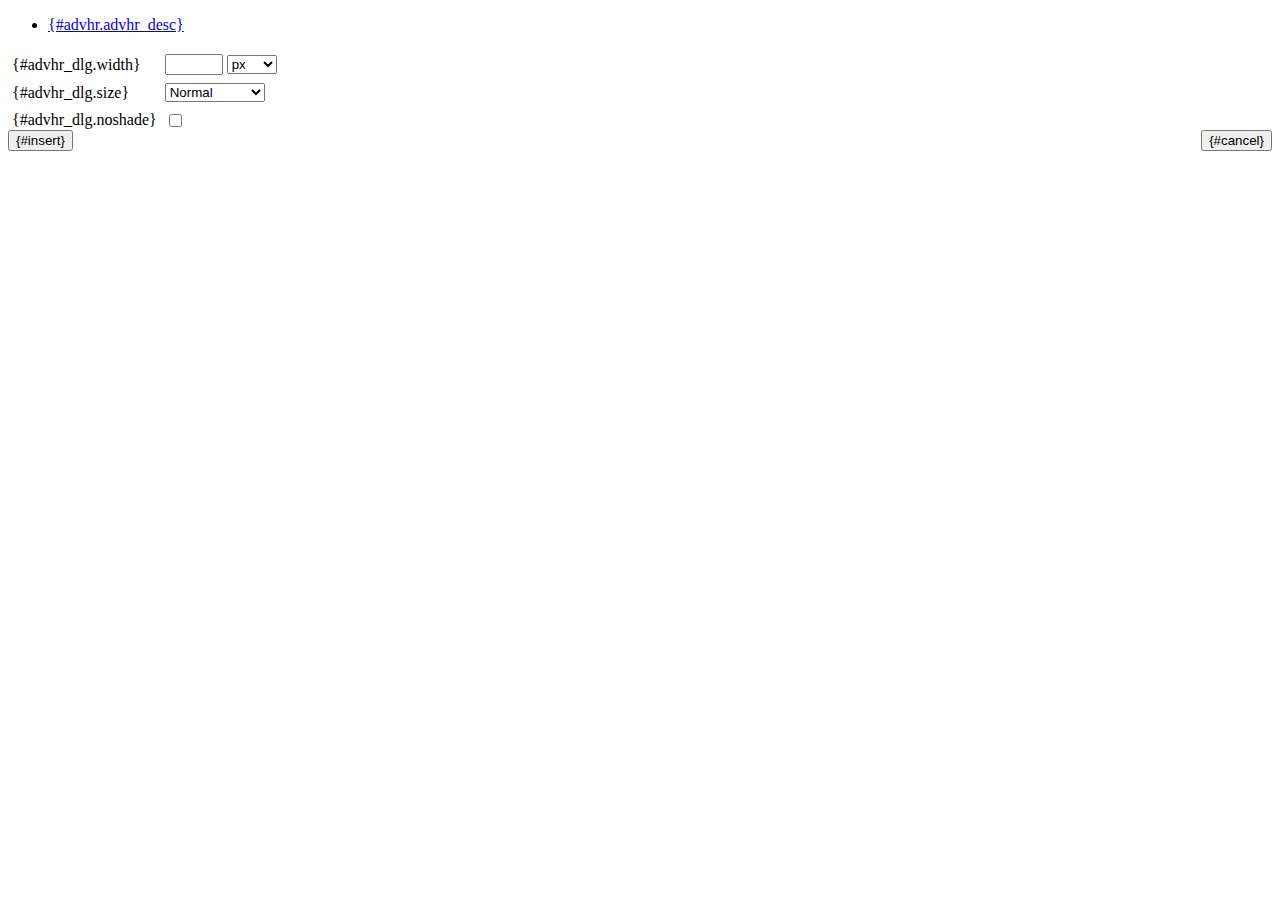
<file: public/tiny_mce/plugins/advhr/rule.htm>
<!DOCTYPE html PUBLIC "-//W3C//DTD XHTML 1.0 Strict//EN" "http://www.w3.org/TR/xhtml1/DTD/xhtml1-strict.dtd">
<html xmlns="http://www.w3.org/1999/xhtml">
<head>
	<title>{#advhr.advhr_desc}</title>
	<script type="text/javascript" src="../../tiny_mce_popup.js"></script>
	<script type="text/javascript" src="js/rule.js"></script>
	<script type="text/javascript" src="../../utils/mctabs.js"></script>
	<script type="text/javascript" src="../../utils/form_utils.js"></script>
	<link href="css/advhr.css" rel="stylesheet" type="text/css" />
	<base target="_self" />
</head>
<body>
<form onsubmit="AdvHRDialog.update();return false;" action="#">
	<div class="tabs">
		<ul>
			<li id="general_tab" class="current"><span><a href="javascript:mcTabs.displayTab('general_tab','general_panel');" onmousedown="return false;">{#advhr.advhr_desc}</a></span></li>
		</ul>
	</div>

	<div class="panel_wrapper">
		<div id="general_panel" class="panel current">
			<table border="0" cellpadding="4" cellspacing="0">
                    <tr>
                        <td><label for="width">{#advhr_dlg.width}</label></td>
                        <td nowrap="nowrap">
                            <input id="width" name="width" type="text" value="" class="mceFocus" />
                            <select name="width2" id="width2">
                                <option value="">px</option>
                                <option value="%">%</option>
                            </select>
                        </td>
                    </tr>
                    <tr>
                        <td><label for="size">{#advhr_dlg.size}</label></td>
                        <td><select id="size" name="size">
                            <option value="">Normal</option>
                            <option value="1">1</option>
                            <option value="2">2</option>
                            <option value="3">3</option>
                            <option value="4">4</option>
                            <option value="5">5</option>
                        </select></td>
                    </tr>
                    <tr>
                        <td><label for="noshade">{#advhr_dlg.noshade}</label></td>
                        <td><input type="checkbox" name="noshade" id="noshade" class="radio" /></td>
                    </tr>
            </table>
		</div>
	</div>

	<div class="mceActionPanel">
		<div style="float: left">
			<input type="submit" id="insert" name="insert" value="{#insert}" />
		</div>

		<div style="float: right">
			<input type="button" id="cancel" name="cancel" value="{#cancel}" onclick="tinyMCEPopup.close();" />
		</div>
	</div>
</form>
</body>
</html>
</file>
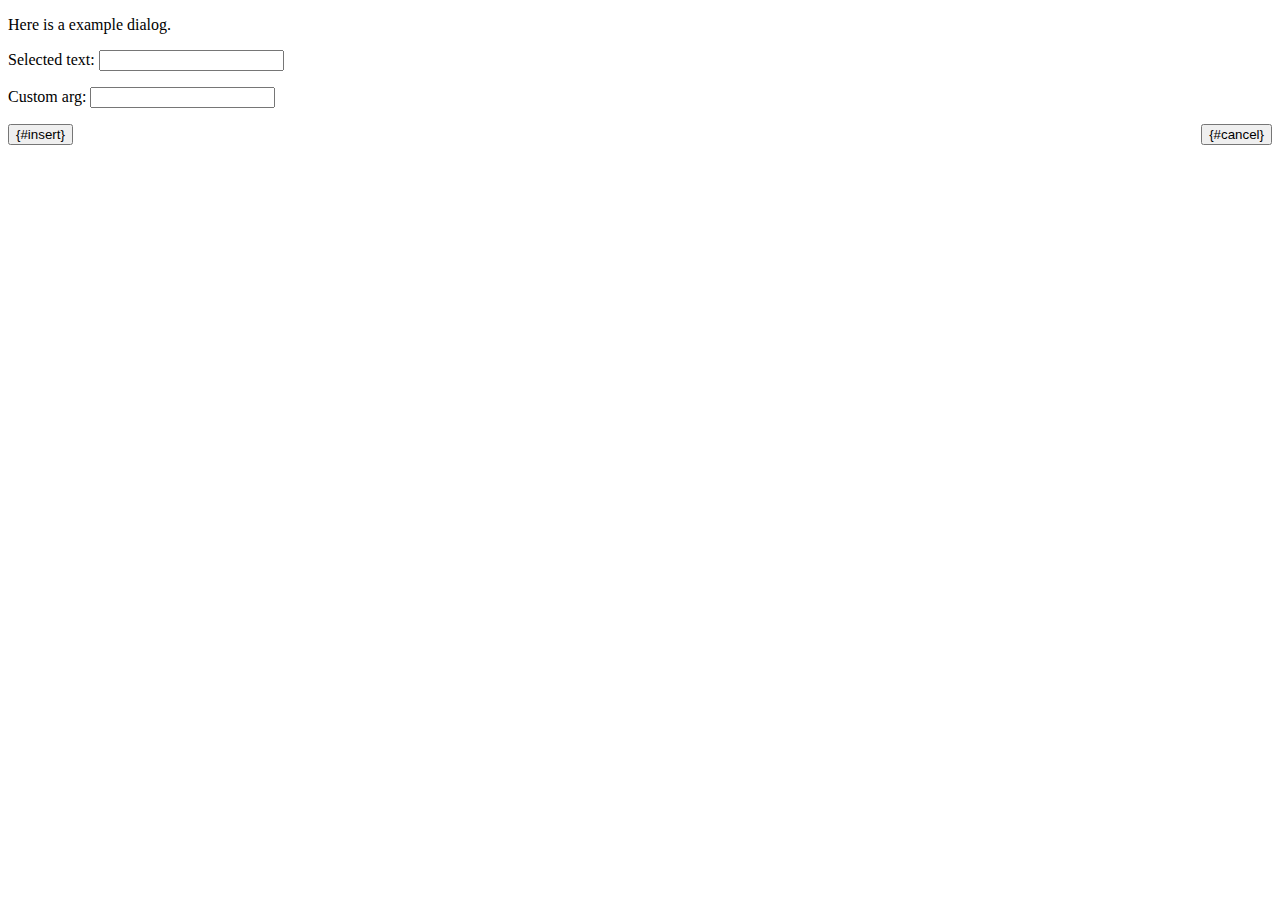
<file: public/tiny_mce/plugins/example/dialog.htm>
<!DOCTYPE html PUBLIC "-//W3C//DTD XHTML 1.0 Strict//EN" "http://www.w3.org/TR/xhtml1/DTD/xhtml1-strict.dtd">
<html xmlns="http://www.w3.org/1999/xhtml">
<head>
	<title>{#example_dlg.title}</title>
	<script type="text/javascript" src="../../tiny_mce_popup.js"></script>
	<script type="text/javascript" src="js/dialog.js"></script>
</head>
<body>

<form onsubmit="ExampleDialog.insert();return false;" action="#">
	<p>Here is a example dialog.</p>
	<p>Selected text: <input id="someval" name="someval" type="text" class="text" /></p>
	<p>Custom arg: <input id="somearg" name="somearg" type="text" class="text" /></p>

	<div class="mceActionPanel">
		<div style="float: left">
			<input type="button" id="insert" name="insert" value="{#insert}" onclick="ExampleDialog.insert();" />
		</div>

		<div style="float: right">
			<input type="button" id="cancel" name="cancel" value="{#cancel}" onclick="tinyMCEPopup.close();" />
		</div>
	</div>
</form>

</body>
</html>
</file>
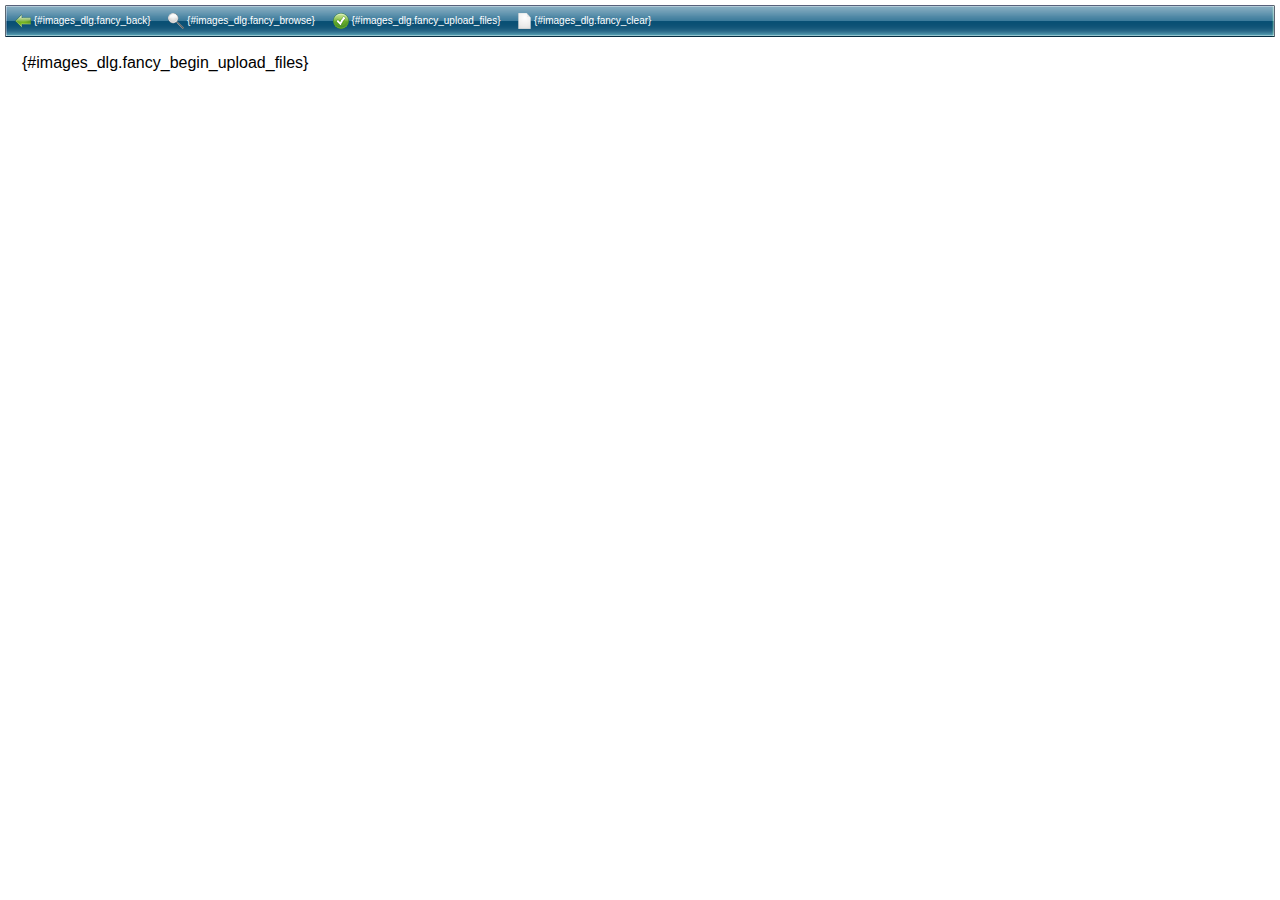
<file: public/tiny_mce/plugins/images/fancy.htm>
<!DOCTYPE html PUBLIC "-//W3C//DTD XHTML 1.0 Strict//EN" "http://www.w3.org/TR/xhtml1/DTD/xhtml1-strict.dtd">
<html xmlns="http://www.w3.org/1999/xhtml">
<head>
	<title>{#images_dlg.fancy_title}</title>
	<link href="css/default.css" rel="stylesheet" type="text/css"/>

	<script type="text/javascript" src="../../tiny_mce_popup.js"></script>
	<script type="text/javascript" src="js/mootools.js"></script>
	<script type="text/javascript" src="js/Swiff.Uploader.js"></script>
	<script type="text/javascript" src="js/Fx.ProgressBar.js"></script>
	<script type="text/javascript" src="js/FancyUpload2.js"></script>
	<script type="text/javascript">

function getURLParam(strParamName) {
  var strReturn = "";
  var strHref = window.location.href;
  if ( strHref.indexOf("?") > -1 ){
    var strQueryString = strHref.substr(strHref.indexOf("?")).toLowerCase();
    var aQueryString = strQueryString.split("&");
    for ( var iParam = 0; iParam < aQueryString.length; iParam++ ){
      if (
aQueryString[iParam].indexOf(strParamName.toLowerCase() + "=") > -1 ){
        var aParam = aQueryString[iParam].split("=");
        strReturn = aParam[1];
        break;
      }
    }
  }
  return unescape(strReturn);
}


var allcookies = document.cookie;
var pos = allcookies.indexOf("PHPSESSID=");
if(pos != -1) {
	var start = pos + 10;
	var end = allcookies.indexOf(";", start);
	if(end == -1) end = allcookies.length;
	var value = allcookies.substring(start, end);
	value = unescape(value);
}

var urlregexp = /([\s\S]*)\/fancy\.htm\?/im;
var urlmatch = urlregexp.exec(window.location.href);
var urlpart = urlmatch[1];

window.addEvent('load', function() {
    var swiffy = new FancyUpload2($('demo-status'), $('demo-list'), {
        'url': urlpart + '/server_connector/files_conn.php?uri=' + getURLParam('uri') + '&PHPSESSID=' + value + '&lng=' + tinyMCEPopup.editor.settings.language,
        'fieldName': 'photoupload',
        'path': 'js/Swiff.Uploader.swf'
    });
    /**
     * Various interactions
     */
    $('link-2').addEvent('click', function() {
        swiffy.browse({'Images (*.jpg, *.jpeg, *.gif, *.png)': '*.jpg; *.jpeg; *.gif; *.png'});
        return false;
    });
    $('link-22').addEvent('click', function() {
        swiffy.browse({'Images (*.jpg, *.jpeg, *.gif, *.png)': '*.jpg; *.jpeg; *.gif; *.png'});
        return false;
    });
    $('link-3').addEvent('click', function() {
        swiffy.removeFile();
        return false;
    });
    $('link-4').addEvent('click', function() {
        swiffy.upload();
        return false;
    });
});
</script>
	<base target="_self"/>
</head>
<body>

<div class="panel" style="margin:5px;">
	<div class="p1">
		<div class="p2">
			<div class="btns">
				<a href="#" onclick="document.location = 'images.htm?uri=' + getURLParam('uri'); return false;"><img src="images/back/larr.gif" width="16" height="32" alt="{#images_dlg.fancy_back_alt}" /> {#images_dlg.fancy_back}</a>
				<a href="#" id="link-2"><img src="images/back/browse.gif" width="16" height="32" alt="{#images_dlg.fancy_browse}" /> {#images_dlg.fancy_browse}</a>
				<a href="#" id="link-4"><img src="images/back/ok.gif" width="16" height="32" alt="{#images_dlg.fancy_begin_upload}"/> {#images_dlg.fancy_upload_files}</a>
				<a href="#" id="link-3"><img src="images/back/clean.gif" width="13" height="32" alt="{#images_dlg.fancy_clear}"/> {#images_dlg.fancy_clear}</a>
			</div>
		</div>
	</div>
</div>

<form action="/admin/files" method="post" enctype="multipart/form-data" id="form-demo">
 	<div id="demo-browse" style="display:block; padding:12px 0 0 22px; font-size:16px;"><a style="color:black; text-decoration: none;" href="#" id="link-22">{#images_dlg.fancy_begin_upload_files}</a></div>
    <div id="demo-status" style="display:none;">
        <div>
            <div class="overall-title">{#images_dlg.fancy_general_status}</div>
            <img src="images/bar.gif" class="progress overall-progress" />
        </div>
        <div>
            <div class="current-title">{#images_dlg.fancy_file_status}</div>
            <img src="images/bar.gif" class="progress current-progress" />
        </div>
        <div class="current-text"></div>
    </div>

    <ul id="demo-list"></ul>

</form>
<script type="text/javascript">
if(typeof __flash__argumentsToXML == 'function') {
    alert('YES!');
}
</script>
</body>
</html>
</file>
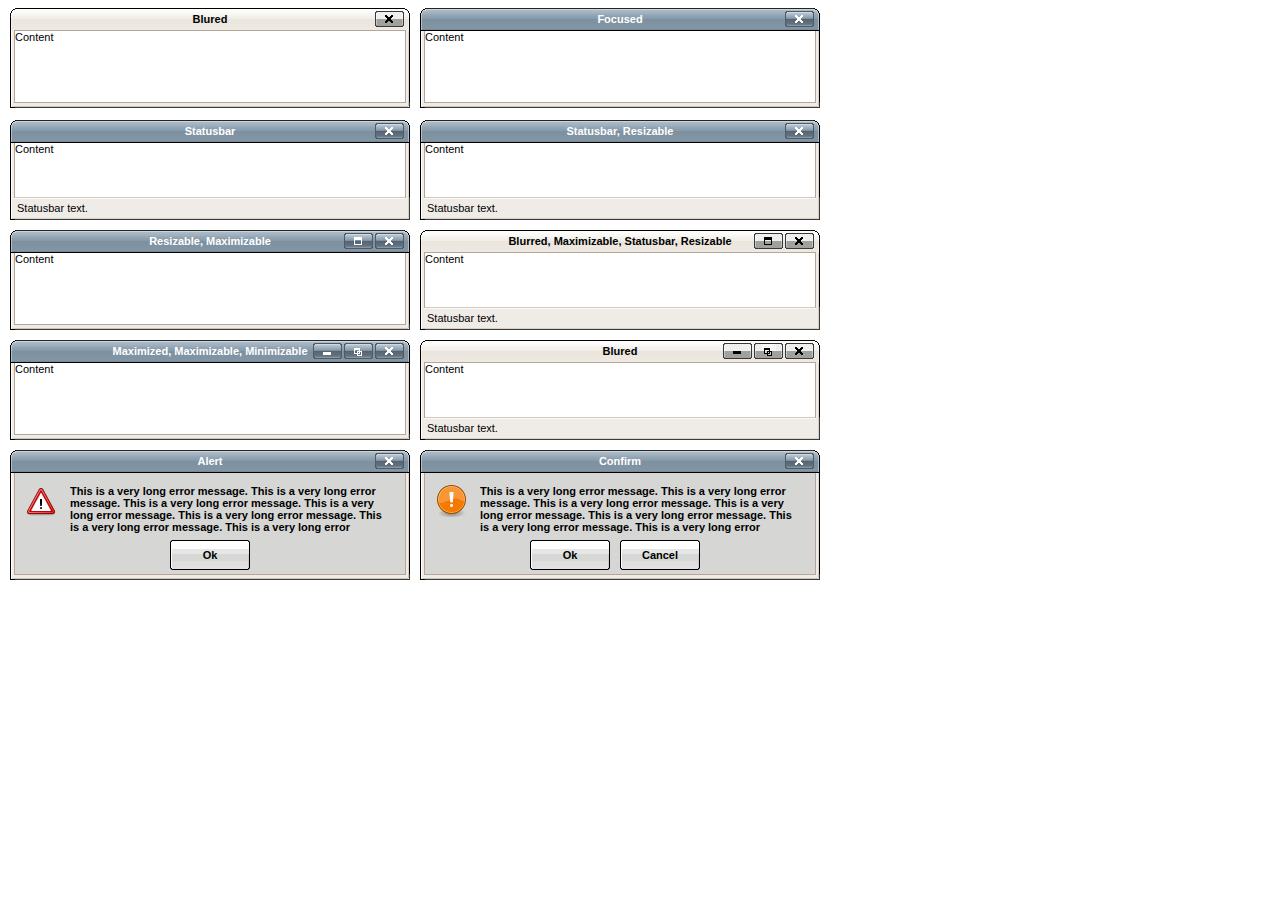
<file: public/tiny_mce/plugins/inlinepopups/template.htm>
<!-- <!DOCTYPE html PUBLIC "-//W3C//DTD XHTML 1.0 Strict//EN" "http://www.w3.org/TR/xhtml1/DTD/xhtml1-strict.dtd"> -->
<html xmlns="http://www.w3.org/1999/xhtml">
<head>
<title>Template for dialogs</title>
<link rel="stylesheet" type="text/css" href="skins/clearlooks2/window.css" />
</head>
<body>

<div class="mceEditor">
	<div class="clearlooks2" style="width:400px; height:100px; left:10px;">
		<div class="mceWrapper">
			<div class="mceTop">
				<div class="mceLeft"></div>
				<div class="mceCenter"></div>
				<div class="mceRight"></div>
				<span>Blured</span>
			</div>

			<div class="mceMiddle">
				<div class="mceLeft"></div>
				<span>Content</span>
				<div class="mceRight"></div>
			</div>

			<div class="mceBottom">
				<div class="mceLeft"></div>
				<div class="mceCenter"></div>
				<div class="mceRight"></div>
				<span>Statusbar text.</span>
			</div>

			<a class="mceMove" href="#"></a>
			<a class="mceMin" href="#"></a>
			<a class="mceMax" href="#"></a>
			<a class="mceMed" href="#"></a>
			<a class="mceClose" href="#"></a>
			<a class="mceResize mceResizeN" href="#"></a>
			<a class="mceResize mceResizeS" href="#"></a>
			<a class="mceResize mceResizeW" href="#"></a>
			<a class="mceResize mceResizeE" href="#"></a>
			<a class="mceResize mceResizeNW" href="#"></a>
			<a class="mceResize mceResizeNE" href="#"></a>
			<a class="mceResize mceResizeSW" href="#"></a>
			<a class="mceResize mceResizeSE" href="#"></a>
		</div>
	</div>

	<div class="clearlooks2" style="width:400px; height:100px; left:420px;">
		<div class="mceWrapper mceMovable mceFocus">
			<div class="mceTop">
				<div class="mceLeft"></div>
				<div class="mceCenter"></div>
				<div class="mceRight"></div>
				<span>Focused</span>
			</div>

			<div class="mceMiddle">
				<div class="mceLeft"></div>
				<span>Content</span>
				<div class="mceRight"></div>
			</div>

			<div class="mceBottom">
				<div class="mceLeft"></div>
				<div class="mceCenter"></div>
				<div class="mceRight"></div>
				<span>Statusbar text.</span>
			</div>

			<a class="mceMove" href="#"></a>
			<a class="mceMin" href="#"></a>
			<a class="mceMax" href="#"></a>
			<a class="mceMed" href="#"></a>
			<a class="mceClose" href="#"></a>
			<a class="mceResize mceResizeN" href="#"></a>
			<a class="mceResize mceResizeS" href="#"></a>
			<a class="mceResize mceResizeW" href="#"></a>
			<a class="mceResize mceResizeE" href="#"></a>
			<a class="mceResize mceResizeNW" href="#"></a>
			<a class="mceResize mceResizeNE" href="#"></a>
			<a class="mceResize mceResizeSW" href="#"></a>
			<a class="mceResize mceResizeSE" href="#"></a>
		</div>
	</div>

	<div class="clearlooks2" style="width:400px; height:100px; left:10px; top:120px;">
		<div class="mceWrapper mceMovable mceFocus mceStatusbar">
			<div class="mceTop">
				<div class="mceLeft"></div>
				<div class="mceCenter"></div>
				<div class="mceRight"></div>
				<span>Statusbar</span>
			</div>

			<div class="mceMiddle">
				<div class="mceLeft"></div>
				<span>Content</span>
				<div class="mceRight"></div>
			</div>

			<div class="mceBottom">
				<div class="mceLeft"></div>
				<div class="mceCenter"></div>
				<div class="mceRight"></div>
				<span>Statusbar text.</span>
			</div>

			<a class="mceMove" href="#"></a>
			<a class="mceMin" href="#"></a>
			<a class="mceMax" href="#"></a>
			<a class="mceMed" href="#"></a>
			<a class="mceClose" href="#"></a>
			<a class="mceResize mceResizeN" href="#"></a>
			<a class="mceResize mceResizeS" href="#"></a>
			<a class="mceResize mceResizeW" href="#"></a>
			<a class="mceResize mceResizeE" href="#"></a>
			<a class="mceResize mceResizeNW" href="#"></a>
			<a class="mceResize mceResizeNE" href="#"></a>
			<a class="mceResize mceResizeSW" href="#"></a>
			<a class="mceResize mceResizeSE" href="#"></a>
		</div>
	</div>

	<div class="clearlooks2" style="width:400px; height:100px; left:420px; top:120px;">
		<div class="mceWrapper mceMovable mceFocus mceStatusbar mceResizable">
			<div class="mceTop">
				<div class="mceLeft"></div>
				<div class="mceCenter"></div>
				<div class="mceRight"></div>
				<span>Statusbar, Resizable</span>
			</div>

			<div class="mceMiddle">
				<div class="mceLeft"></div>
				<span>Content</span>
				<div class="mceRight"></div>
			</div>

			<div class="mceBottom">
				<div class="mceLeft"></div>
				<div class="mceCenter"></div>
				<div class="mceRight"></div>
				<span>Statusbar text.</span>
			</div>

			<a class="mceMove" href="#"></a>
			<a class="mceMin" href="#"></a>
			<a class="mceMax" href="#"></a>
			<a class="mceMed" href="#"></a>
			<a class="mceClose" href="#"></a>
			<a class="mceResize mceResizeN" href="#"></a>
			<a class="mceResize mceResizeS" href="#"></a>
			<a class="mceResize mceResizeW" href="#"></a>
			<a class="mceResize mceResizeE" href="#"></a>
			<a class="mceResize mceResizeNW" href="#"></a>
			<a class="mceResize mceResizeNE" href="#"></a>
			<a class="mceResize mceResizeSW" href="#"></a>
			<a class="mceResize mceResizeSE" href="#"></a>
		</div>
	</div>

	<div class="clearlooks2" style="width:400px; height:100px; left:10px; top:230px;">
		<div class="mceWrapper mceMovable mceFocus mceResizable mceMaximizable">
			<div class="mceTop">
				<div class="mceLeft"></div>
				<div class="mceCenter"></div>
				<div class="mceRight"></div>
				<span>Resizable, Maximizable</span>
			</div>

			<div class="mceMiddle">
				<div class="mceLeft"></div>
				<span>Content</span>
				<div class="mceRight"></div>
			</div>

			<div class="mceBottom">
				<div class="mceLeft"></div>
				<div class="mceCenter"></div>
				<div class="mceRight"></div>
				<span>Statusbar text.</span>
			</div>

			<a class="mceMove" href="#"></a>
			<a class="mceMin" href="#"></a>
			<a class="mceMax" href="#"></a>
			<a class="mceMed" href="#"></a>
			<a class="mceClose" href="#"></a>
			<a class="mceResize mceResizeN" href="#"></a>
			<a class="mceResize mceResizeS" href="#"></a>
			<a class="mceResize mceResizeW" href="#"></a>
			<a class="mceResize mceResizeE" href="#"></a>
			<a class="mceResize mceResizeNW" href="#"></a>
			<a class="mceResize mceResizeNE" href="#"></a>
			<a class="mceResize mceResizeSW" href="#"></a>
			<a class="mceResize mceResizeSE" href="#"></a>
		</div>
	</div>

	<div class="clearlooks2" style="width:400px; height:100px; left:420px; top:230px;">
		<div class="mceWrapper mceMovable mceStatusbar mceResizable mceMaximizable">
			<div class="mceTop">
				<div class="mceLeft"></div>
				<div class="mceCenter"></div>
				<div class="mceRight"></div>
				<span>Blurred, Maximizable, Statusbar, Resizable</span>
			</div>

			<div class="mceMiddle">
				<div class="mceLeft"></div>
				<span>Content</span>
				<div class="mceRight"></div>
			</div>

			<div class="mceBottom">
				<div class="mceLeft"></div>
				<div class="mceCenter"></div>
				<div class="mceRight"></div>
				<span>Statusbar text.</span>
			</div>

			<a class="mceMove" href="#"></a>
			<a class="mceMin" href="#"></a>
			<a class="mceMax" href="#"></a>
			<a class="mceMed" href="#"></a>
			<a class="mceClose" href="#"></a>
			<a class="mceResize mceResizeN" href="#"></a>
			<a class="mceResize mceResizeS" href="#"></a>
			<a class="mceResize mceResizeW" href="#"></a>
			<a class="mceResize mceResizeE" href="#"></a>
			<a class="mceResize mceResizeNW" href="#"></a>
			<a class="mceResize mceResizeNE" href="#"></a>
			<a class="mceResize mceResizeSW" href="#"></a>
			<a class="mceResize mceResizeSE" href="#"></a>
		</div>
	</div>

	<div class="clearlooks2" style="width:400px; height:100px; left:10px; top:340px;">
		<div class="mceWrapper mceMovable mceFocus mceResizable mceMaximized mceMinimizable mceMaximizable">
			<div class="mceTop">
				<div class="mceLeft"></div>
				<div class="mceCenter"></div>
				<div class="mceRight"></div>
				<span>Maximized, Maximizable, Minimizable</span>
			</div>

			<div class="mceMiddle">
				<div class="mceLeft"></div>
				<span>Content</span>
				<div class="mceRight"></div>
			</div>

			<div class="mceBottom">
				<div class="mceLeft"></div>
				<div class="mceCenter"></div>
				<div class="mceRight"></div>
				<span>Statusbar text.</span>
			</div>

			<a class="mceMove" href="#"></a>
			<a class="mceMin" href="#"></a>
			<a class="mceMax" href="#"></a>
			<a class="mceMed" href="#"></a>
			<a class="mceClose" href="#"></a>
			<a class="mceResize mceResizeN" href="#"></a>
			<a class="mceResize mceResizeS" href="#"></a>
			<a class="mceResize mceResizeW" href="#"></a>
			<a class="mceResize mceResizeE" href="#"></a>
			<a class="mceResize mceResizeNW" href="#"></a>
			<a class="mceResize mceResizeNE" href="#"></a>
			<a class="mceResize mceResizeSW" href="#"></a>
			<a class="mceResize mceResizeSE" href="#"></a>
		</div>
	</div>

	<div class="clearlooks2" style="width:400px; height:100px; left:420px; top:340px;">
		<div class="mceWrapper mceMovable mceStatusbar mceResizable mceMaximized mceMinimizable mceMaximizable">
			<div class="mceTop">
				<div class="mceLeft"></div>
				<div class="mceCenter"></div>
				<div class="mceRight"></div>
				<span>Blured</span>
			</div>

			<div class="mceMiddle">
				<div class="mceLeft"></div>
				<span>Content</span>
				<div class="mceRight"></div>
			</div>

			<div class="mceBottom">
				<div class="mceLeft"></div>
				<div class="mceCenter"></div>
				<div class="mceRight"></div>
				<span>Statusbar text.</span>
			</div>

			<a class="mceMove" href="#"></a>
			<a class="mceMin" href="#"></a>
			<a class="mceMax" href="#"></a>
			<a class="mceMed" href="#"></a>
			<a class="mceClose" href="#"></a>
			<a class="mceResize mceResizeN" href="#"></a>
			<a class="mceResize mceResizeS" href="#"></a>
			<a class="mceResize mceResizeW" href="#"></a>
			<a class="mceResize mceResizeE" href="#"></a>
			<a class="mceResize mceResizeNW" href="#"></a>
			<a class="mceResize mceResizeNE" href="#"></a>
			<a class="mceResize mceResizeSW" href="#"></a>
			<a class="mceResize mceResizeSE" href="#"></a>
		</div>
	</div>

	<div class="clearlooks2" style="width:400px; height:130px; left:10px; top:450px;">
		<div class="mceWrapper mceMovable mceFocus mceModal mceAlert">
			<div class="mceTop">
				<div class="mceLeft"></div>
				<div class="mceCenter"></div>
				<div class="mceRight"></div>
				<span>Alert</span>
			</div>

			<div class="mceMiddle">
				<div class="mceLeft"></div>
				<span>
					This is a very long error message. This is a very long error message.
					This is a very long error message. This is a very long error message.
					This is a very long error message. This is a very long error message.
					This is a very long error message. This is a very long error message.
					This is a very long error message. This is a very long error message.
					This is a very long error message. This is a very long error message.
				</span>
				<div class="mceRight"></div>
				<div class="mceIcon"></div>
			</div>

			<div class="mceBottom">
				<div class="mceLeft"></div>
				<div class="mceCenter"></div>
				<div class="mceRight"></div>
			</div>

			<a class="mceMove" href="#"></a>
			<a class="mceButton mceOk" href="#">Ok</a>
			<a class="mceClose" href="#"></a>
		</div>
	</div>

	<div class="clearlooks2" style="width:400px; height:130px; left:420px; top:450px;">
		<div class="mceWrapper mceMovable mceFocus mceModal mceConfirm">
			<div class="mceTop">
				<div class="mceLeft"></div>
				<div class="mceCenter"></div>
				<div class="mceRight"></div>
				<span>Confirm</span>
			</div>

			<div class="mceMiddle">
				<div class="mceLeft"></div>
				<span>
					This is a very long error message. This is a very long error message.
					This is a very long error message. This is a very long error message.
					This is a very long error message. This is a very long error message.
					This is a very long error message. This is a very long error message.
					This is a very long error message. This is a very long error message.
					This is a very long error message. This is a very long error message.
					</span>
				<div class="mceRight"></div>
				<div class="mceIcon"></div>
			</div>

			<div class="mceBottom">
				<div class="mceLeft"></div>
				<div class="mceCenter"></div>
				<div class="mceRight"></div>
			</div>

			<a class="mceMove" href="#"></a>
			<a class="mceButton mceOk" href="#">Ok</a>
			<a class="mceButton mceCancel" href="#">Cancel</a>
			<a class="mceClose" href="#"></a>
		</div>
	</div>
</div>

</body>
</html>
</file>
<file: public/tiny_mce/plugins/advhr/css/advhr.css>
input.radio {border:1px none #000; background:transparent; vertical-align:middle;}
.panel_wrapper div.current {height:80px;}
#width {width:50px; vertical-align:middle;}
#width2 {width:50px; vertical-align:middle;}
#size {width:100px;}
</file>
<file: public/tiny_mce/plugins/images/css/default.css>
.all {
	width:100%;
	height:100%;
}
html, body { height:99%; }
html, body, td, th {
	padding:0px;
	margin:0px;
	vertical-align:top;
	font-family:Verdana,Arial,Helvetica,sans-serif;
	font-size:10px;
}
img { border:none; }

.header {
	height:50px;
}

.header .path {
	margin-bottom:3px;
	padding:2px;
	font-size:14px;
	border-left: #888 solid 1px;
	border-top: #888 solid 1px;
	border-right: #ccc solid 1px;
	border-bottom: #ccc solid 1px;
}
.header .path a {
	background: transparent url(../images/arrow.gif) left center no-repeat;
	padding: 2px 10px 3px 15px;
	text-decoration:none;
}
.header .path a:hover { background-color:#cfe1fc; }

.header img { vertical-align:middle; }
.header .path .first { background:none; padding:0px 10px 0px 0px; }

.panel { background:#468da0 url(../images/back/back.gif) top repeat-x; height:32px; }
.p1 { background:transparent url(../images/back/left.gif) left no-repeat; height:32px; }
.p2 { background:transparent url(../images/back/right.gif) right no-repeat; height:32px; }
.panel .btns a {
	color: white;
	height:32px;
	text-decoration:none;
	margin:0 5px 0 10px;
}
.panel .btns img { vertical-align:middle; }

.left {
	border-right:1px solid #ddd;
	width:150px;
}

.content {
	
}

h1.blue_header {
	font-size:16px;
	font-weight:normal;
	color:#6FA8DC;
	margin-bottom:10px;
}

.folder {
	background: transparent url(../images/folder.gif) left center no-repeat;
	margin: 1px 10px 1px 5px;
	padding:1px;
	height:16px;
	font-size:12px;
}

.folder a {
	padding:0 0 0 20px;
	text-decoration:none;
	outline: none;
}


.item {
	width:120px;
	height:150px;
	margin:5px 0 0 5px;
	float:left;
	overflow:hidden;
}
.item:hover { background-color:#deecff; }
.item img { width:100px; height:100px; margin:10px; }
.item .labels { color:#0a4d76; text-align:center; }
.item_ {
	background-color:#cfe1fc;
}
.item_:hover {
	background-color:#bfd9ff;
}

.upload {
	background:transparent url(../images/upload_back.gif) top repeat-x;
	text-align: center;
}
.upload input {
	font-size: 20px;
	font-family: serif;
	margin: 10px 0 10px 0;
	width: 150px;
}

#mainfield {
	width:530px;
	height:475px;
	overflow:scroll;
}



/* Fancy */
#demo-status
{
    /*background-color:        #F9F7ED;*/
    padding:                10px 15px;
    width:                    420px;
}
 
#demo-status fieldset
{
    padding:                0.5em 1em;
    border:                    none;
}
 
#demo-status legend
{
    display:                block;
    font:                    1.2em bold Verdana, Geneva, Arial, Helvetica, sans-serif;
}
 
#demo-status .progress
{
    background:                white url(../images/progress.gif) no-repeat;
    background-position:    +50% 0;
    margin-right:            0.5em;
}
 
#demo-status .progress-text
{
    font-size:                0.9em;
    font-weight:            bold;
}
 
#demo-list
{
    list-style:                none;
    width:                    450px;
    /*overflow:                auto;*/
    margin:                    0;
}
 
#demo-list li.file
{
    border-bottom:            1px solid #eee;
    /*overflow:                auto;*/
    background:                url(../images/file.png) no-repeat 4px 4px;
}
#demo-list li.file.file-uploading
{
    background-image:        url(../images/uploading.png);
    background-color:        #D9DDE9;
}
#demo-list li.file.file-success
{
    background-image:        url(../images/success.png);
}
#demo-list li.file.file-failed
{
    background-image:        url(../images/failed.png);
}
 
#demo-list li.file .file-name
{
    font-size:                1.2em;
    margin-left:            44px;
    display:                block;
    line-height:            40px;
    height:                    40px;
    font-weight:            bold;
}
#demo-list li.file .file-size
{
    line-height:            20px;
    float:                    right;
}
#demo-list li.file .file-info
{
    display:                block;
    margin-left:            44px;
}
#demo-list li.file .file-remove
{
    clear:                    right;
    float:                    right;
    line-height:            20px;
}
.overall-title {
	font-size: 16px;
	margin: 0 0 3px 5px;
}
.current-title {
	font-size: 16px;
	margin: 8px 0 3px 5px;
}
.current-text {
	position: absolute;
	right:10px;
	top: 65px;
	width:320px;
	font-size: 15px;
}
</file>
<file: public/tiny_mce/plugins/inlinepopups/skins/clearlooks2/window.css>
/* Clearlooks 2 */

/* Reset */
.clearlooks2, .clearlooks2 div, .clearlooks2 span, .clearlooks2 a {vertical-align:baseline; text-align:left; position:absolute; border:0; padding:0; margin:0; background:transparent; font-family:Arial,Verdana; font-size:11px; color:#000; text-decoration:none; font-weight:normal; width:auto; height:auto; overflow:hidden; display:block}

/* General */
.clearlooks2 {position:absolute; direction:ltr}
.clearlooks2 .mceWrapper {position:static}
.mceEventBlocker {position:fixed; left:0; top:0; background:url(img/horizontal.gif) no-repeat 0 -75px; width:100%; height:100%}
.clearlooks2 .mcePlaceHolder {border:1px solid #000; background:#888; top:0; left:0; opacity:0.5; -ms-filter:'alpha(opacity=50)'; filter:alpha(opacity=50)}
.clearlooks2_modalBlocker {position:fixed; left:0; top:0; width:100%; height:100%; background:#FFF; opacity:0.6; -ms-filter:'alpha(opacity=60)'; filter:alpha(opacity=60); display:none}

/* Top */
.clearlooks2 .mceTop, .clearlooks2 .mceTop div {top:0; width:100%; height:23px}
.clearlooks2 .mceTop .mceLeft {width:6px; background:url(img/corners.gif)}
.clearlooks2 .mceTop .mceCenter {right:6px; width:100%; height:23px; background:url(img/horizontal.gif) 12px 0; clip:rect(auto auto auto 12px)}
.clearlooks2 .mceTop .mceRight {right:0; width:6px; height:23px; background:url(img/corners.gif) -12px 0}
.clearlooks2 .mceTop span {width:100%; text-align:center; vertical-align:middle; line-height:23px; font-weight:bold}
.clearlooks2 .mceFocus .mceTop .mceLeft {background:url(img/corners.gif) -6px 0}
.clearlooks2 .mceFocus .mceTop .mceCenter {background:url(img/horizontal.gif) 0 -23px}
.clearlooks2 .mceFocus .mceTop .mceRight {background:url(img/corners.gif) -18px 0}
.clearlooks2 .mceFocus .mceTop span {color:#FFF}

/* Middle */
.clearlooks2 .mceMiddle, .clearlooks2 .mceMiddle div {top:0}
.clearlooks2 .mceMiddle {width:100%; height:100%; clip:rect(23px auto auto auto)}
.clearlooks2 .mceMiddle .mceLeft {left:0; width:5px; height:100%; background:url(img/vertical.gif) -5px 0}
.clearlooks2 .mceMiddle span {top:23px; left:5px; width:100%; height:100%; background:#FFF}
.clearlooks2 .mceMiddle .mceRight {right:0; width:5px; height:100%; background:url(img/vertical.gif)}

/* Bottom */
.clearlooks2 .mceBottom, .clearlooks2 .mceBottom div {height:6px}
.clearlooks2 .mceBottom {left:0; bottom:0; width:100%}
.clearlooks2 .mceBottom div {top:0}
.clearlooks2 .mceBottom .mceLeft {left:0; width:5px; background:url(img/corners.gif) -34px -6px}
.clearlooks2 .mceBottom .mceCenter {left:5px; width:100%; background:url(img/horizontal.gif) 0 -46px}
.clearlooks2 .mceBottom .mceRight {right:0; width:5px; background: url(img/corners.gif) -34px 0}
.clearlooks2 .mceBottom span {display:none}
.clearlooks2 .mceStatusbar .mceBottom, .clearlooks2 .mceStatusbar .mceBottom div {height:23px}
.clearlooks2 .mceStatusbar .mceBottom .mceLeft {background:url(img/corners.gif) -29px 0}
.clearlooks2 .mceStatusbar .mceBottom .mceCenter {background:url(img/horizontal.gif) 0 -52px}
.clearlooks2 .mceStatusbar .mceBottom .mceRight {background:url(img/corners.gif) -24px 0}
.clearlooks2 .mceStatusbar .mceBottom span {display:block; left:7px; font-family:Arial, Verdana; font-size:11px; line-height:23px}

/* Actions */
.clearlooks2 a {width:29px; height:16px; top:3px;}
.clearlooks2 .mceClose {right:6px; background:url(img/buttons.gif) -87px 0}
.clearlooks2 .mceMin {display:none; right:68px; background:url(img/buttons.gif) 0 0}
.clearlooks2 .mceMed {display:none; right:37px; background:url(img/buttons.gif) -29px 0}
.clearlooks2 .mceMax {display:none; right:37px; background:url(img/buttons.gif) -58px 0}
.clearlooks2 .mceMove {display:none;width:100%;cursor:move;background:url(img/corners.gif) no-repeat -100px -100px}
.clearlooks2 .mceMovable .mceMove {display:block}
.clearlooks2 .mceFocus .mceClose {right:6px; background:url(img/buttons.gif) -87px -16px}
.clearlooks2 .mceFocus .mceMin {right:68px; background:url(img/buttons.gif) 0 -16px}
.clearlooks2 .mceFocus .mceMed {right:37px; background:url(img/buttons.gif) -29px -16px}
.clearlooks2 .mceFocus .mceMax {right:37px; background:url(img/buttons.gif) -58px -16px}
.clearlooks2 .mceFocus .mceClose:hover {right:6px; background:url(img/buttons.gif) -87px -32px}
.clearlooks2 .mceFocus .mceClose:hover {right:6px; background:url(img/buttons.gif) -87px -32px}
.clearlooks2 .mceFocus .mceMin:hover {right:68px; background:url(img/buttons.gif) 0 -32px}
.clearlooks2 .mceFocus .mceMed:hover {right:37px; background:url(img/buttons.gif) -29px -32px}
.clearlooks2 .mceFocus .mceMax:hover {right:37px; background:url(img/buttons.gif) -58px -32px}

/* Resize */
.clearlooks2 .mceResize {top:auto; left:auto; display:none; width:5px; height:5px; background:url(img/horizontal.gif) no-repeat 0 -75px}
.clearlooks2 .mceResizable .mceResize {display:block}
.clearlooks2 .mceResizable .mceMin, .clearlooks2 .mceMax {display:none}
.clearlooks2 .mceMinimizable .mceMin {display:block}
.clearlooks2 .mceMaximizable .mceMax {display:block}
.clearlooks2 .mceMaximized .mceMed {display:block}
.clearlooks2 .mceMaximized .mceMax {display:none}
.clearlooks2 a.mceResizeN {top:0; left:0; width:100%; cursor:n-resize}
.clearlooks2 a.mceResizeNW {top:0; left:0; cursor:nw-resize}
.clearlooks2 a.mceResizeNE {top:0; right:0; cursor:ne-resize}
.clearlooks2 a.mceResizeW {top:0; left:0; height:100%; cursor:w-resize;}
.clearlooks2 a.mceResizeE {top:0; right:0; height:100%; cursor:e-resize}
.clearlooks2 a.mceResizeS {bottom:0; left:0; width:100%; cursor:s-resize}
.clearlooks2 a.mceResizeSW {bottom:0; left:0; cursor:sw-resize}
.clearlooks2 a.mceResizeSE {bottom:0; right:0; cursor:se-resize}

/* Alert/Confirm */
.clearlooks2 .mceButton {font-weight:bold; bottom:10px; width:80px; height:30px; background:url(img/button.gif); line-height:30px; vertical-align:middle; text-align:center; outline:0}
.clearlooks2 .mceMiddle .mceIcon {left:15px; top:35px; width:32px; height:32px}
.clearlooks2 .mceAlert .mceMiddle span, .clearlooks2 .mceConfirm .mceMiddle span {background:transparent;left:60px; top:35px; width:320px; height:50px; font-weight:bold; overflow:auto; white-space:normal}
.clearlooks2 a:hover {font-weight:bold;}
.clearlooks2 .mceAlert .mceMiddle, .clearlooks2 .mceConfirm .mceMiddle {background:#D6D7D5}
.clearlooks2 .mceAlert .mceOk {left:50%; top:auto; margin-left: -40px}
.clearlooks2 .mceAlert .mceIcon {background:url(img/alert.gif)}
.clearlooks2 .mceConfirm .mceOk {left:50%; top:auto; margin-left: -90px}
.clearlooks2 .mceConfirm .mceCancel {left:50%; top:auto}
.clearlooks2 .mceConfirm .mceIcon {background:url(img/confirm.gif)}
</file>
